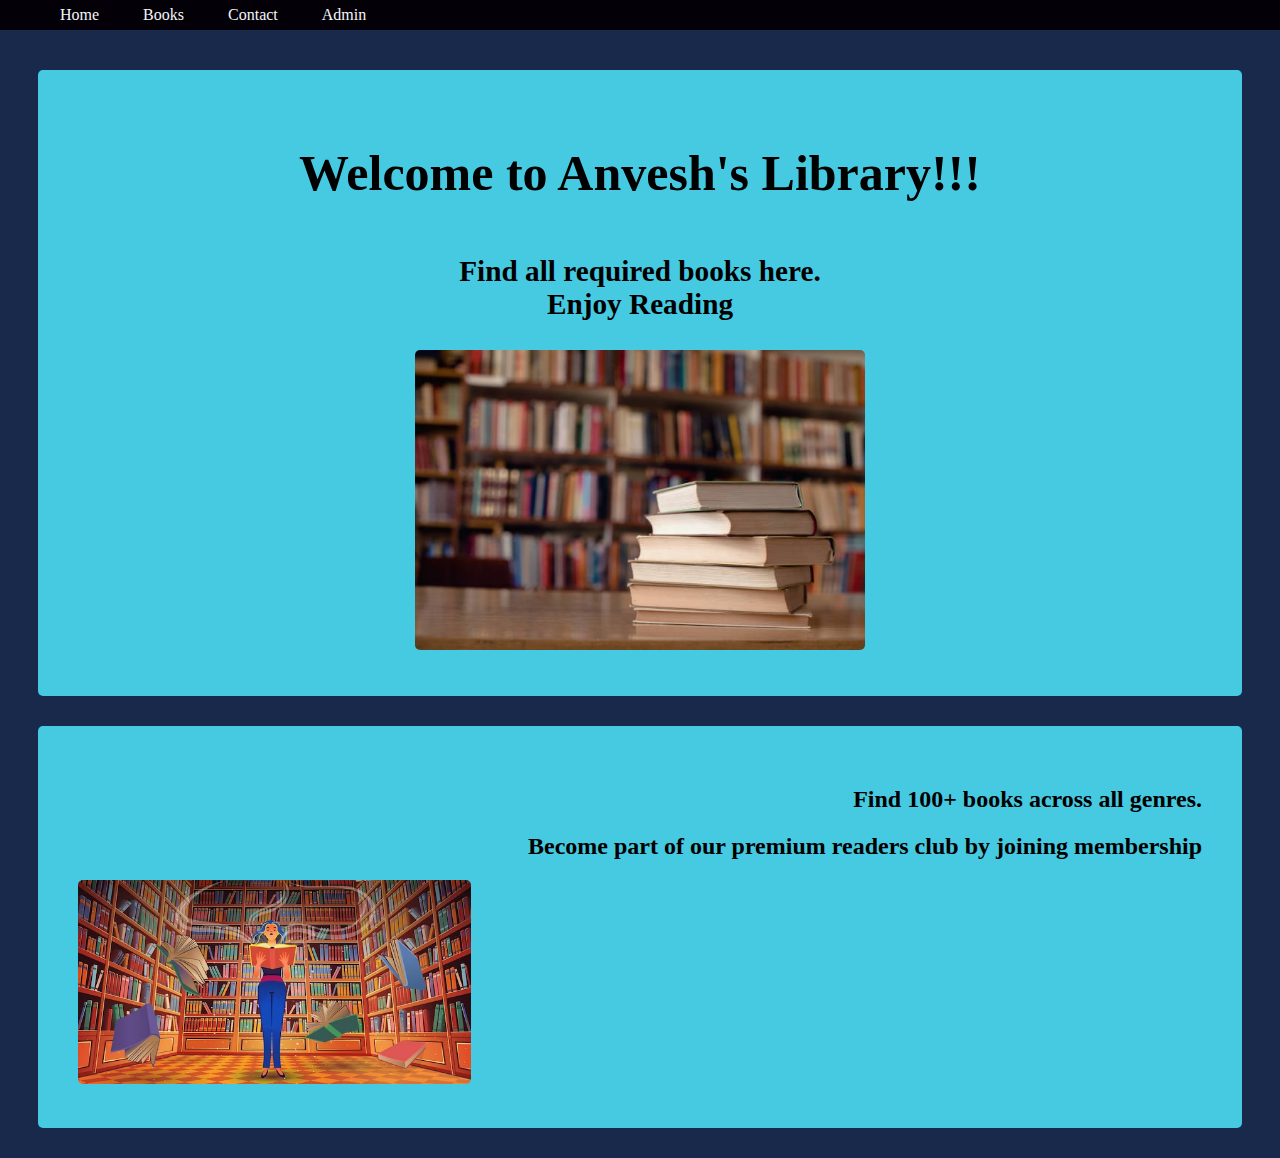
<file: index.html>
<!DOCTYPE html>
<html lang="en">

<head>
    <meta charset="UTF-8">
    <meta name="viewport" content="width=device-width, initial-scale=1.0">
    <title>ANVESH's LIBRARY</title>
</head>
<style>
    body {
        background-color: rgb(56, 78, 177);
    }

    header {
        background-color: rgb(3, 1, 7);
        position: fixed;
        left: 0;
        right: 0;
        top: 0;
        height: 30px;
        display: flex;
        align-items: center;

    }

    header * {
        display: inline;
    }

    header li {
        margin: 20px;
    }

    header li a {
        color: rgb(245, 245, 249);
        text-decoration: none;
    }

    body {
        background-color: rgb(25, 41, 75);
    }

    #cont1 {
        background-color: rgb(70, 202, 225);
        margin-top: 70px;
        border-radius: 5px;
        padding: 40px;
        margin-left: 30px;
        margin-right: 30px;
    }

    #h {
        padding-top: 20px;
    }

    #b1 {
        background-color: rgb(70, 202, 225);
        width: 40%;
        border-radius: 5px;
        
    }
    #b2 {
        background-color: rgb(70, 202, 225);
        width: 35%;
        border-radius: 5px;
    }
    #d1 {
        text-align: center;
        font-size: 25px;
    }

    #cont2 {
        background-color: rgb(70, 202, 225);
        padding: 40px;
        margin: 30px;
        border-radius: 5px;

    }

    #D2 {
        text-align: right;
    }
</style>

<body>
    <header>
        <nav>
            <ul>
                <li>
                    <a href="anves1.html">Home</a>
                </li>
                <li>
                    <a href="anves3.html">Books</a>
                </li>

                <li>
                    <a href="">Contact</a>
                </li>
                <li>
                    <a href="anves2.html">Admin</a>
                </li>
            </ul>
        </nav>
    </header>
    <section id="cont1">
        <div id="d1" class="content">
            <h1>Welcome to Anvesh's Library!!!</h1>
            <h3 id="h">Find all required books here.
                <br> Enjoy Reading
            </h3>
            <img id="b1" src="m.jpg">
        </div>
    </section>
    <section id="cont2">
        <div id="D2">
            <h2>Find 100+ books across all genres.</h2h2>
                <h2>Become part of our premium readers club by joining membership</h2>
        </div>
        <img id="b2" src="b2.jpg">
    </section>
</body>

</html>
</file>
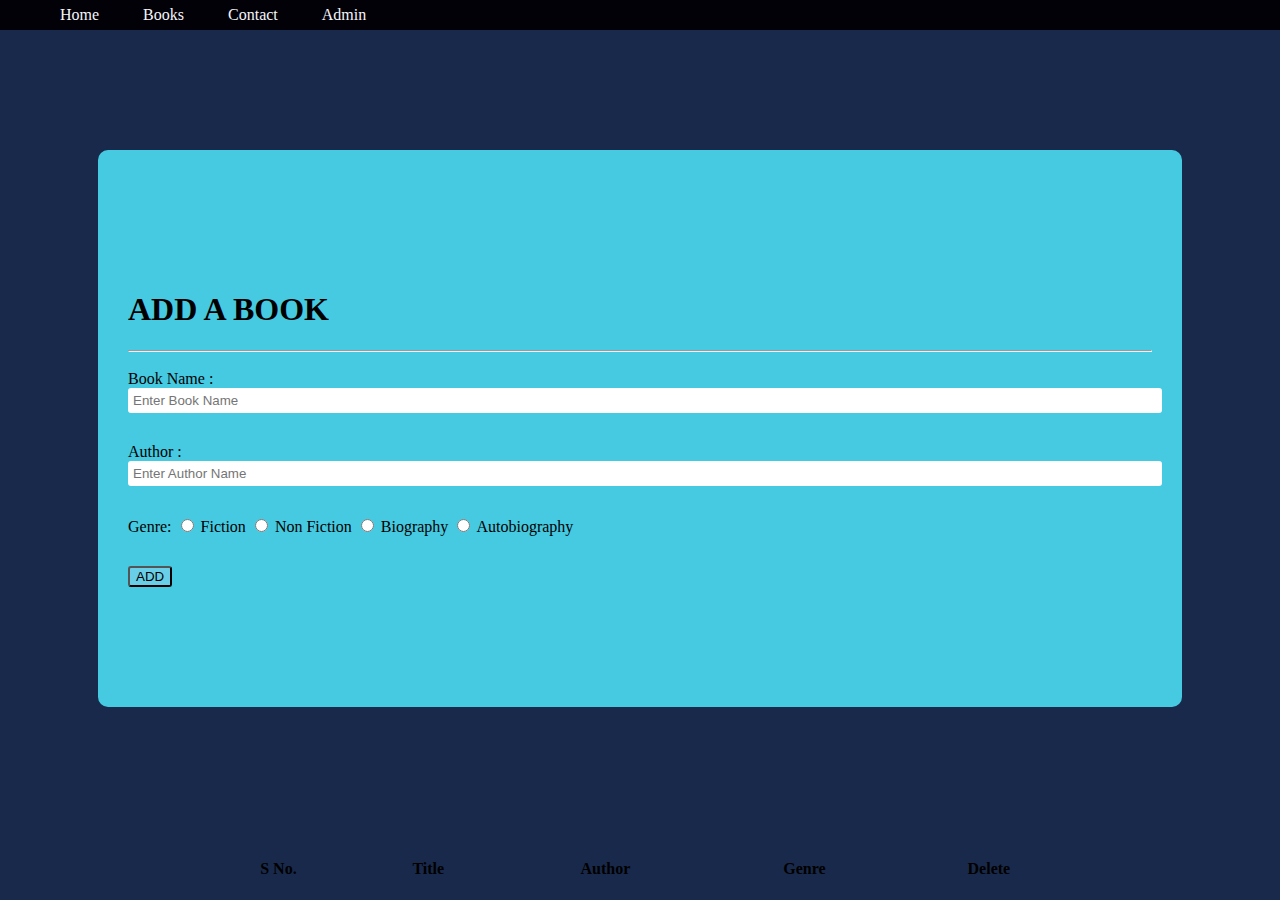
<file: anves2.html>
<!DOCTYPE html>
<html lang="en">
<head>
    <meta charset="UTF-8">
    <meta name="viewport" content="width=device-width, initial-scale=1.0">
    <link href="https://cdn.jsdelivr.net/npm/bootstrap@5.3.2/dist/css/bootstrap.min.css" rel="stylesheet" 
    integrity="sha384-T3c6CoIi6uLrA9TneNEoa7RxnatzjcDSCmG1MXxSR1GAsXEV/Dwwykc2MPK8M2HN" crossorigin="anonymous">
    <link rel="stylesheet" href="index.css">

    <title>Add Books</title>
</head>
<body>
    <header>
        <nav>
            <ul>
                <li> 
                    <a href="index.html">Home</a>
                </li>
                <li>
                    <a href="anves3.html">Books</a>
                </li>
            
                <li>
                    <a href="">Contact</a>
                </li>
                <li>
                    <a href="anves2.html">Admin</a>
                </li>
            </ul>
        </nav>
    </header>
    <div id="alertuser"></div>
   
    <form id="xyz"> 
        <h1>ADD A BOOK</h1><hr \>
        <div id="bn">
            <label for="bookname" class="label">Book Name :</label>
            <input type="text" class="input" id="bookname" placeholder="Enter Book Name" name="bookname" required>
        </div>
        <div id="at">
            <label for="author" class="label">Author :</label>
            <input type="text" class="input" id="author" placeholder="Enter Author Name" name="author" required>
        </div>
        <div id="gen">
            <label>Genre:</label>
            <input type="radio" id="Fiction" name="gender" value="Fiction" required>
            <label for="Fiction">Fiction</label>
            <input type="radio" id="Non Fiction" name="gender" value="Non Fiction" required>
            <label for="Non Fiction">Non Fiction</label>
            <input type="radio" id="Biography" name="gender" value="Biography" required>
            <label for="Biography">Biography</label>
            <input type="radio" id="Autobiography" name="gender" value="Autobiography" required>
            <label for="Autobiography">Autobiography</label>
            
        </div>
        
        <div id="ab">
            <input type="Submit"  id="submit" value="ADD">
        </div>
       
    </div>
    </form>
    <table class="table" id="Booktable">
        <thead>
            <tr>
                <th scope="col">S No.</th>
                <th scope="col">Title</th>
                <th scope="col">Author</th>
                <th scope="col">Genre</th>
                <th scope="col">Delete</th>
            </tr>
        </thead>
        <tbody id="tableb"></tbody>
    </table>

   
    <script src="new.js"></script>
</body>
</html>
</file>
<file: index.css>
header {  
    background-color: rgb(2, 1, 8);  
    position: fixed;  
    left: 0;  
    right: 0;  
    top: 0;  
    height: 30px;  
    display: flex;  
    align-items: center;  
  
    }  
    header * {  
    display: inline;  
    }  
    header li {  
    margin: 20px;  
    }  
    header li a {  
    color: rgb(245, 245, 249);  
    text-decoration: none;  
    }  
    body{
        background-color:rgb(25, 41, 75);
    }
    #Booktable{
        background-color: srgb(45, 205, 233);
        width: 70%;
        align-content: center;
        margin-left: 15%;
        border-radius: 5px;
    }

    #xyz {
        width: 75% auto;
        margin-bottom: 150px;
        margin-top: 150px;
        margin-left: 90px;
        margin-right: 90px;
        background-color: rgb(70, 202, 225);
        padding-left: 30px;
        padding-top: 120px;
        padding-bottom: 120px;
        padding-right: 30px;
        border-radius: 10px;
    }
    #bn{
        padding-bottom: 30px;
        padding-top: 10px;
    }
    #at{
        padding-bottom: 30px;
    }
    #gen{
        padding-bottom: 30px;
    }
    .input{
        width: 100%;
        border-radius: 3px;
        padding: 5px 5px;
        border: 4px;
    }
    #submit{
        background-color: rgb(105, 207, 232);
        border-radius: 3px;
    }
    #view{
        padding-top: 20px;
    }
    #tea{
        background-color: rgb(211, 210, 215);
    }
</file>
